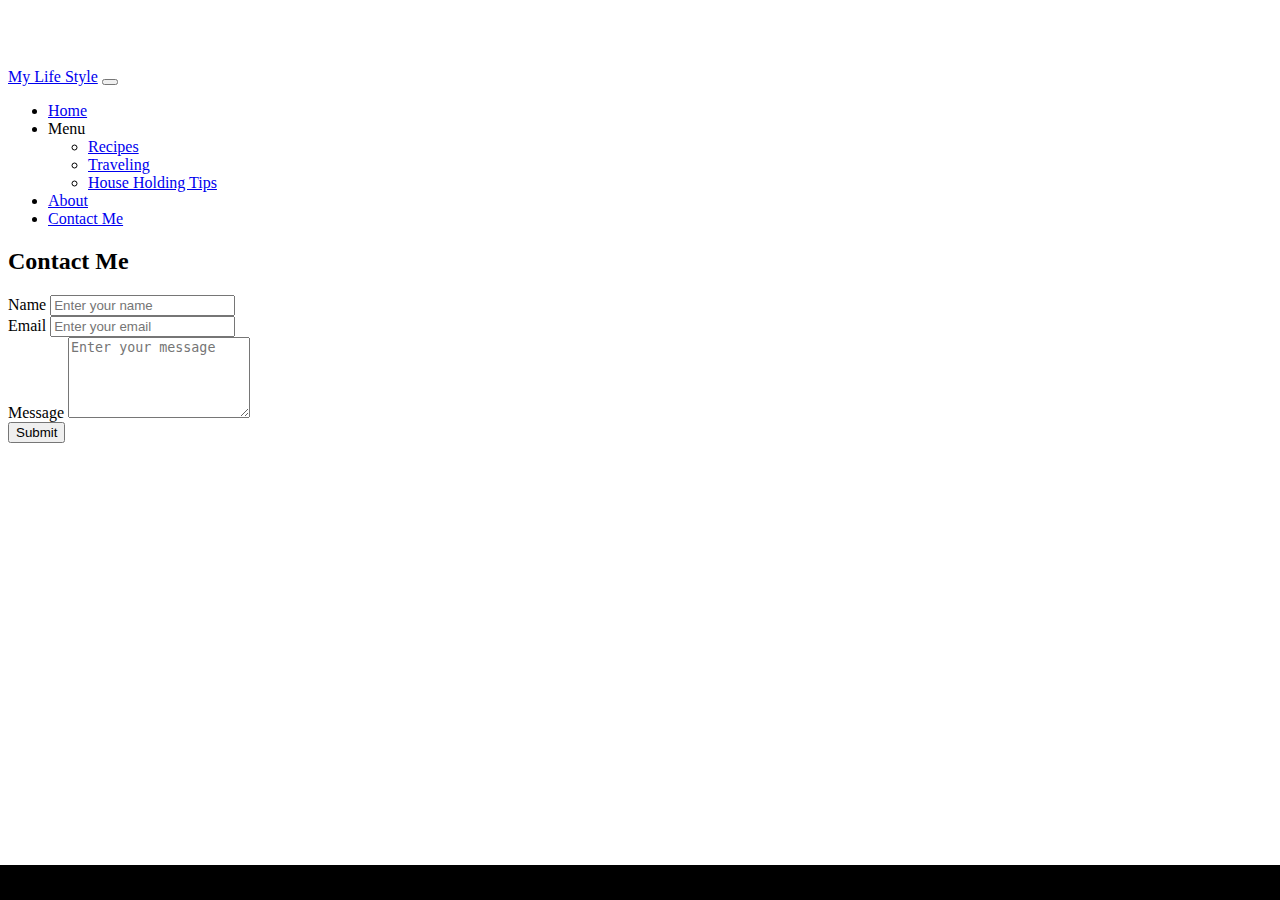
<file: contactme.html>
<!DOCTYPE html>
<html lang="en">
<head>
    <meta charset="UTF-8">
    <meta name="viewport" content="width=device-width, initial-scale=1.0">
    <meta http-equiv="X-UA-Compatible" content="ie=edge">
    <link href="https://cdn.jsdelivr.net/npm/bootstrap@5.3.0-alpha3/dist/css/bootstrap.min.css" rel="stylesheet" integrity="sha384-KK94CHFLLe+nY2dmCWGMq91rCGa5gtU4mk92HdvYe+M/SXH301p5ILy+dN9+nJOZ" 
    crossorigin="anonymous">
    <!-- Option 1: Include in HTML -->
<link rel="stylesheet" href="https://cdn.jsdelivr.net/npm/bootstrap-icons@1.3.0/font/bootstrap-icons.css">
    <link rel="stylesheet" href="css/1.css">

    <title>Document</title>
</head>
<body class="d-flex flex-column min-vh-100">
   <!-- Navigation -->
   <header>
   <nav class="navbar navbar-expand-lg navbar-light bg-light fixed-top">
    <div class="container">
      <a class="navbar-brand" href="index.html">My Life Style</a>
      <button class="navbar-toggler" type="button" data-bs-toggle="collapse" data-bs-target="#navbarResponsive" aria-controls="navbarResponsive" aria-expanded="false" aria-label="Toggle navigation">
        <span class="navbar-toggler-icon"></span>
      </button>
      <div class="collapse navbar-collapse" id="navbarResponsive">
        <ul class="navbar-nav ms-auto">
          <li class="nav-item active">
            <a class="nav-link" href="index.html">Home</a>
          </li>
          
          <li class="nav-item dropdown">
            <a class="nav-link dropdown-toggle" role="button" data-bs-toggle="dropdown" aria-expanded="false">Menu</a>
            <ul class="dropdown-menu">
              <li><a class="dropdown-item" href="recipes.html">Recipes</a></li>
              <li><a class="dropdown-item" href="traveling.html">Traveling</a></li>
              <li><a class="dropdown-item" href="#">House Holding Tips</a></li>
            </ul>
          </li>
          <li class="nav-item">
            <a class="nav-link" href="aboutme.html">About</a>
          </li>
          <li class="nav-item">
            <a class="nav-link" href="contactme.html">Contact Me</a>
          </li>
        </ul>
      </div>
    </div>
  </nav>
</header>


<div class="container">
    <div class="row">
      <div class="col-md-6 mx-auto mt-5">
        <h2 class="text-center mb-4">Contact Me</h2>
        <form id="contact-form">
          <div class="form-group mb-3">
            <label for="name">Name</label>
            <input type="text" class="form-control" id="name" placeholder="Enter your name">
          </div>
          <div class="form-group mb-3">
            <label for="email">Email</label>
            <input type="email" class="form-control" id="email" placeholder="Enter your email">
          </div>
          <div class="form-group mb-3">
            <label for="message">Message</label>
            <textarea class="form-control" id="message" rows="5" placeholder="Enter your message"></textarea>
          </div>
          <button type="submit" class="btn btn-primary">Submit</button>
        </form>
      </div>
    </div>
  </div>


  <footer class="bg-dark text-light  text-center p-2 position-relative mt-auto">
    <p class="lead">Copyright &copy; 2023 MyLifeStyle</p>
  </footer>
      
    <script src="https://cdn.jsdelivr.net/npm/bootstrap@5.3.0-alpha3/dist/js/bootstrap.bundle.min.js" integrity="sha384-ENjdO4Dr2bkBIFxQpeoTz1HIcje39Wm4jDKdf19U8gI4ddQ3GYNS7NTKfAdVQSZe" crossorigin="anonymous"></script>
        <script src="1.js"></script>

</body>
</html>
</file>
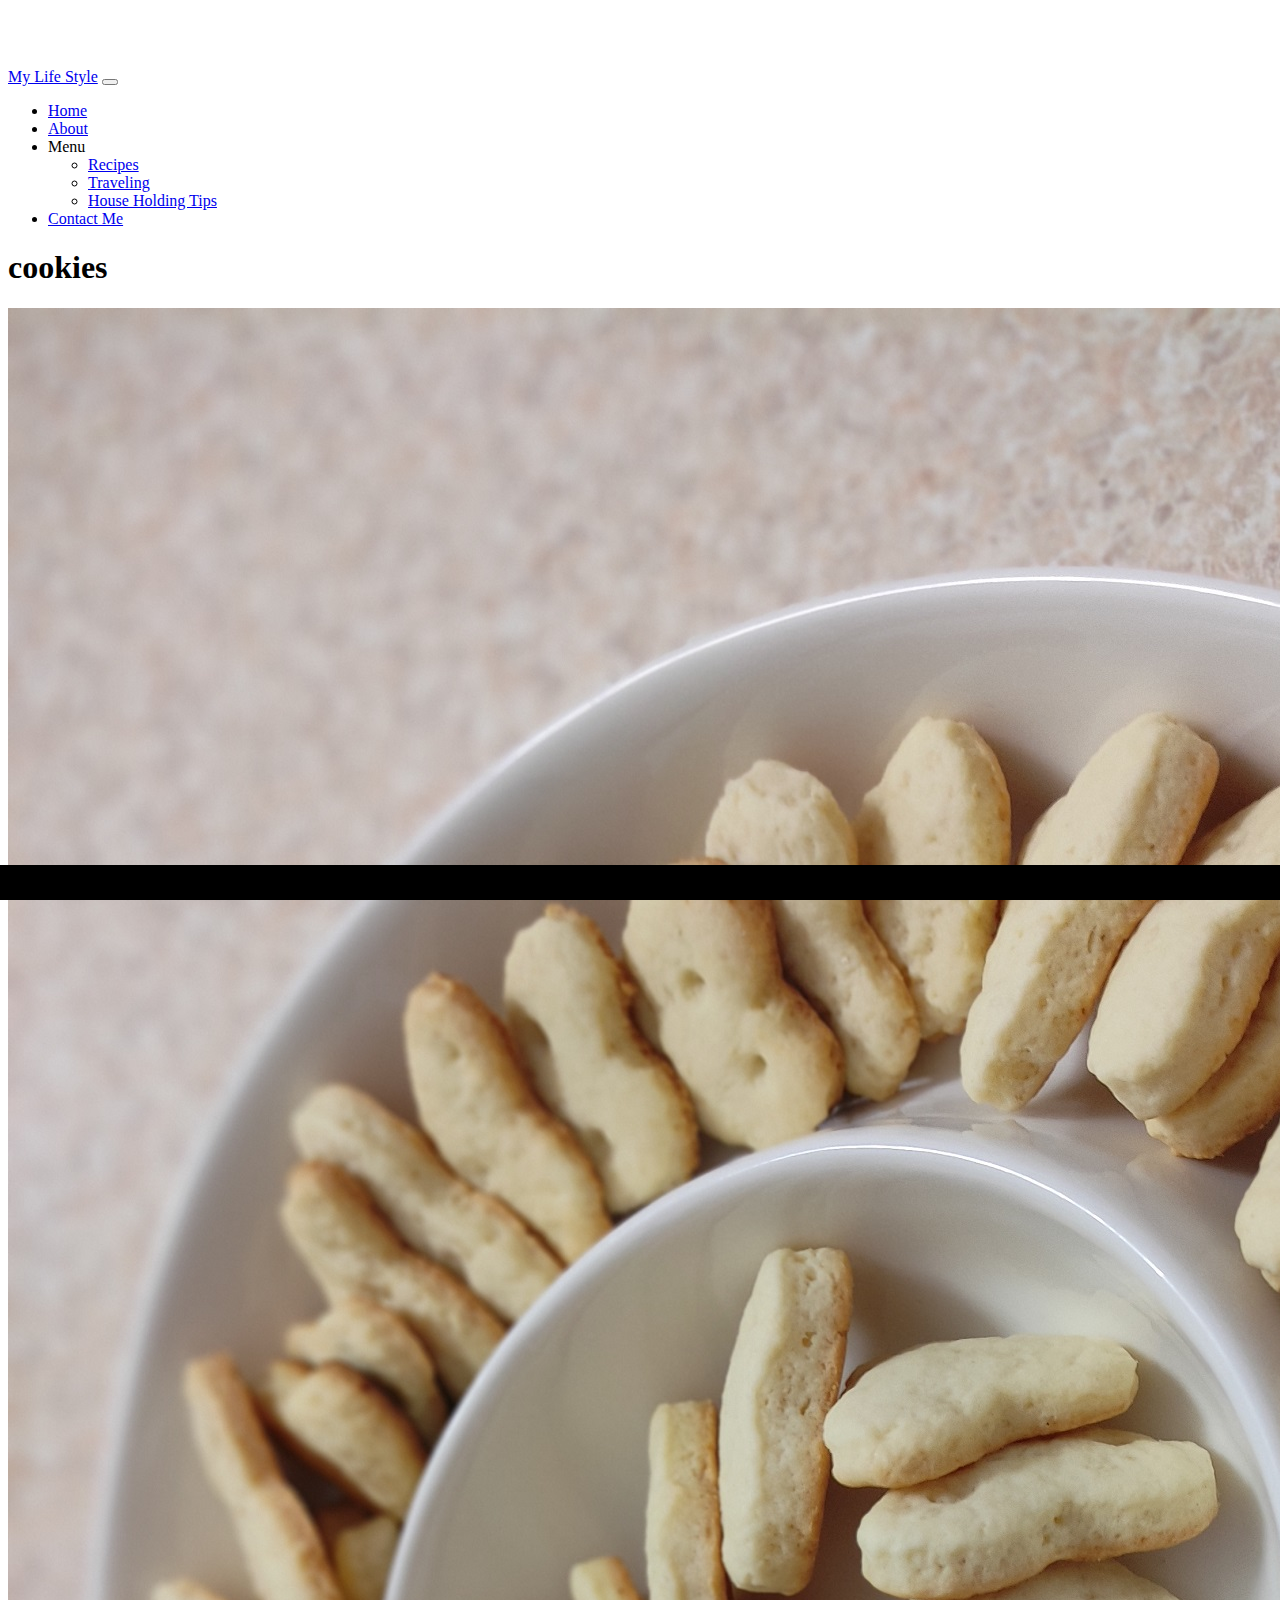
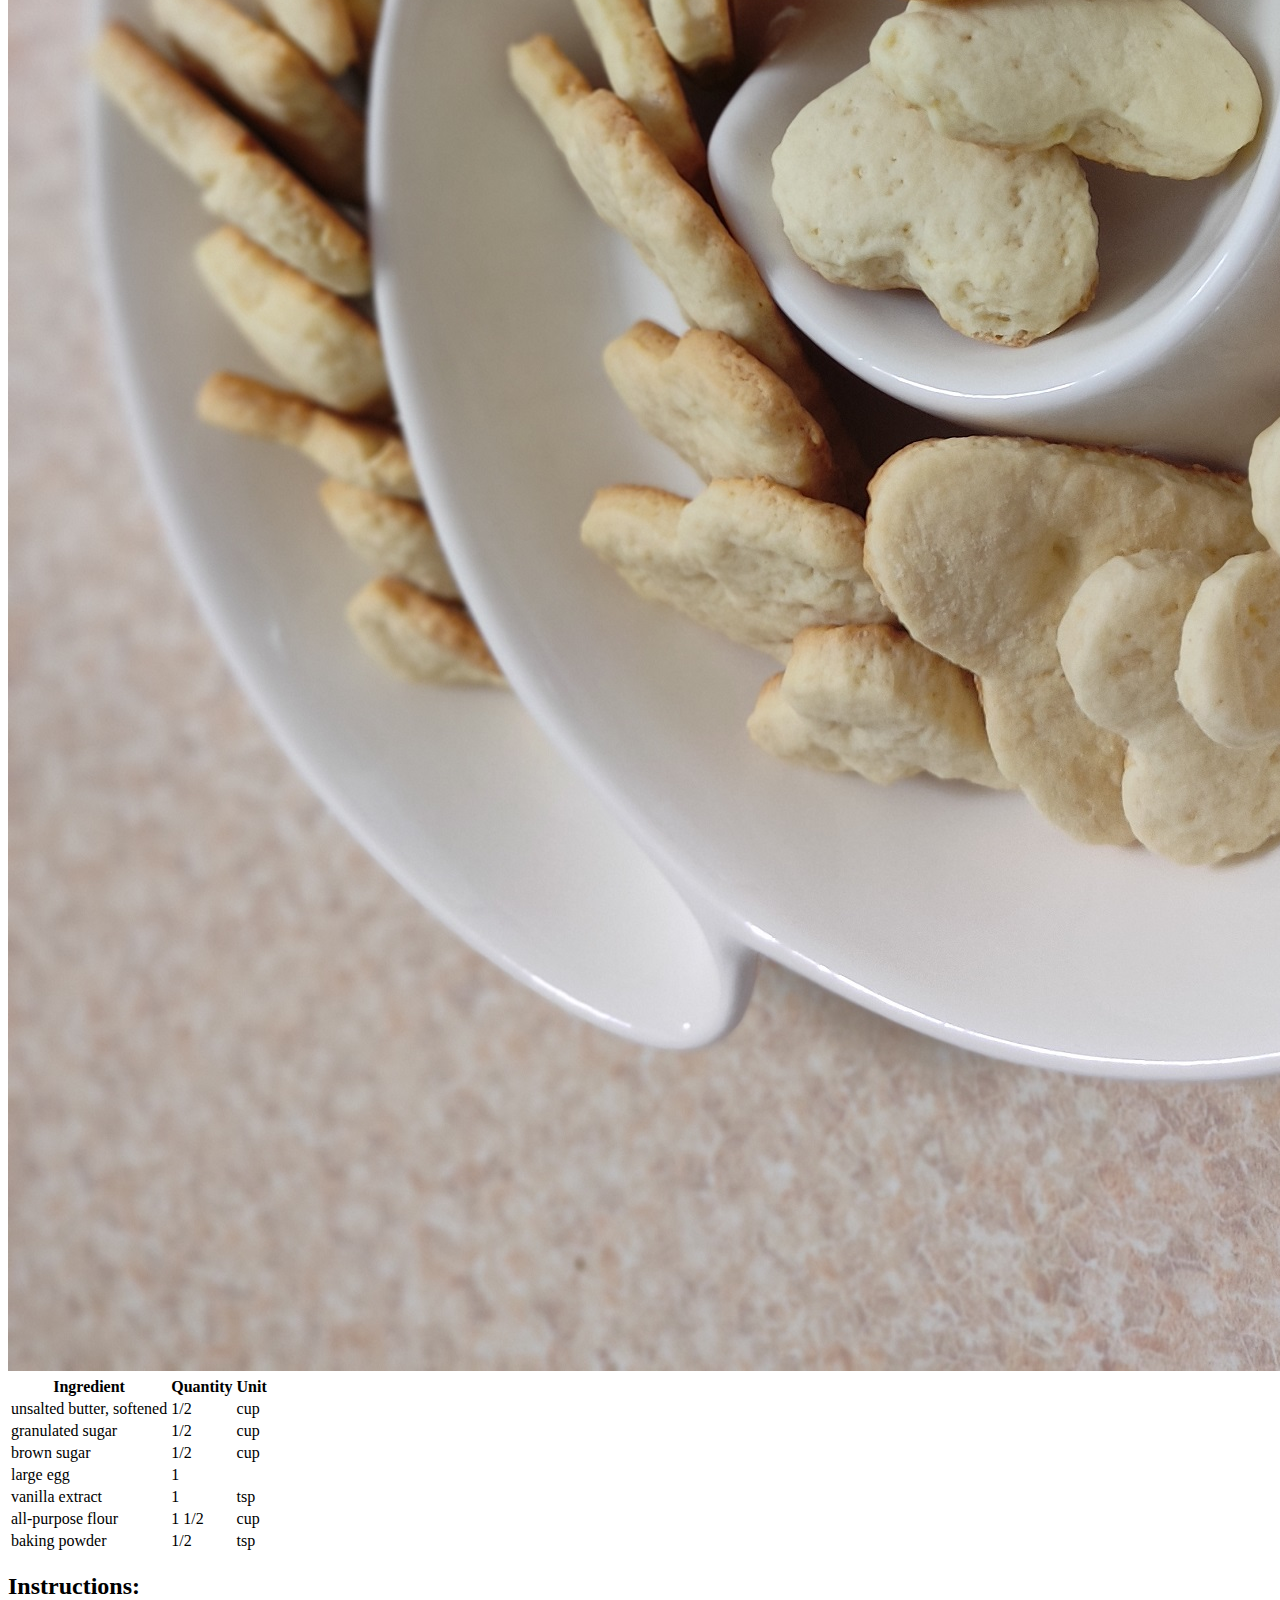
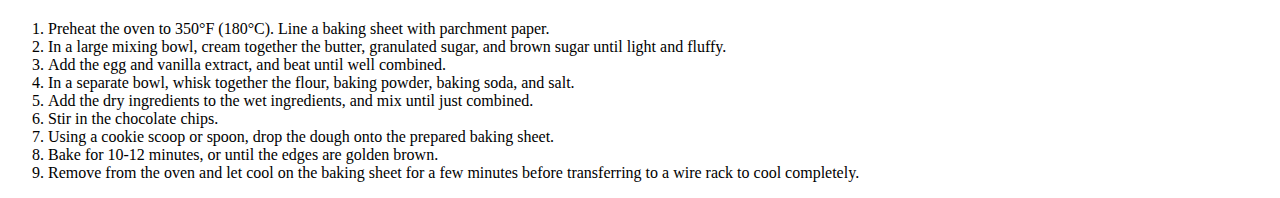
<file: cookies.html>
<!DOCTYPE html>
<html lang="en">
<head>
    <meta charset="UTF-8">
    <meta name="viewport" content="width=device-width, initial-scale=1.0">
    <meta http-equiv="X-UA-Compatible" content="ie=edge">
    <link href="https://cdn.jsdelivr.net/npm/bootstrap@5.3.0-alpha3/dist/css/bootstrap.min.css" rel="stylesheet" integrity="sha384-KK94CHFLLe+nY2dmCWGMq91rCGa5gtU4mk92HdvYe+M/SXH301p5ILy+dN9+nJOZ" 
    crossorigin="anonymous">
    <!-- Option 1: Include in HTML -->
<link rel="stylesheet" href="https://cdn.jsdelivr.net/npm/bootstrap-icons@1.3.0/font/bootstrap-icons.css">
    <link rel="stylesheet" href="css/1.css">

    <title>Document</title>
</head>
<body class="d-flex flex-column min-vh-100">
   <!-- Navigation -->
   <header>
   <nav class="navbar navbar-expand-lg navbar-light bg-light fixed-top">
    <div class="container">
      <a class="navbar-brand" href="index.html">My Life Style</a>
      <button class="navbar-toggler" type="button" data-bs-toggle="collapse" data-bs-target="#navbarResponsive" aria-controls="navbarResponsive" aria-expanded="false" aria-label="Toggle navigation">
        <span class="navbar-toggler-icon"></span>
      </button>
      <div class="collapse navbar-collapse" id="navbarResponsive">
        <ul class="navbar-nav ms-auto">
          <li class="nav-item active">
            <a class="nav-link" href="index.html">Home</a>
          </li>
          <li class="nav-item">
            <a class="nav-link" href="aboutme.html">About</a>
          </li>
          <li class="nav-item dropdown">
            <a class="nav-link dropdown-toggle"  role="button" data-bs-toggle="dropdown" aria-expanded="false">Menu</a>
            <ul class="dropdown-menu">
              <li><a class="dropdown-item" href="recipes.html">Recipes</a></li>
              <li><a class="dropdown-item" href="traveling.html">Traveling</a></li>
              <li><a class="dropdown-item" href="#">House Holding Tips</a></li>
            </ul>
          </li>
          <li class="nav-item">
            <a class="nav-link" href="contactme.html">Contact Me</a>
          </li>
        </ul>
      </div>
    </div>
  </nav>
</header>
  
	<div class="container">
        <h1>cookies</h1>
   <img src="./images/cookies.jpg" alt="Recipe Image" class="img-fluid" >
   <table class="table mt-4">
    <thead class="h5">
      <tr>
        <th>Ingredient</th>
        <th>Quantity</th>
        <th>Unit</th>
      </tr>
    </thead>
    <tbody>
      <tr>
        <td>unsalted butter, softened</td>
        <td>1/2</td>
        <td>cup</td>
      </tr>
      <tr>
        <td>granulated sugar</td>
        <td>1/2</td>
        <td>cup</td>
      </tr>
      <tr>
        <td>brown sugar</td>
        <td>1/2</td>
        <td>cup</td>
      </tr>
      <tr>
        <td>large egg</td>
        <td>1</td>
        <td></td>
      </tr>
      <tr>
        <td>vanilla extract</td>
        <td>1</td>
        <td>tsp</td>
      </tr>
      <tr>
        <td>all-purpose flour</td>
        <td>1 1/2</td>
        <td>cup</td>
      </tr>
      <tr>
          <td>baking powder</td>
          <td>1/2</td>
          <td>tsp</td>
      </tr>
    </tbody>
  </table>
	<h2>Instructions:</h2>
  <ol>
		<li>Preheat the oven to 350°F (180°C). Line a baking sheet with parchment paper.</li>
		<li>In a large mixing bowl, cream together the butter, granulated sugar, and brown sugar until light and fluffy.</li>
		<li>Add the egg and vanilla extract, and beat until well combined.</li>
		<li>In a separate bowl, whisk together the flour, baking powder, baking soda, and salt.</li>
		<li>Add the dry ingredients to the wet ingredients, and mix until just combined.</li>
		<li>Stir in the chocolate chips.</li>
		<li>Using a cookie scoop or spoon, drop the dough onto the prepared baking sheet.</li>
		<li>Bake for 10-12 minutes, or until the edges are golden brown.</li>
		<li>Remove from the oven and let cool on the baking sheet for a few minutes before transferring to a wire rack to cool completely.</li>
	</ol>
	</div>







  <footer class="bg-dark text-light text-center p-2 position-relative mt-auto">
    <p class="lead">Copyright &copy; 2023 MyLifeStyle</p>
  </footer>
      
    <script src="https://cdn.jsdelivr.net/npm/bootstrap@5.3.0-alpha3/dist/js/bootstrap.bundle.min.js" integrity="sha384-ENjdO4Dr2bkBIFxQpeoTz1HIcje39Wm4jDKdf19U8gI4ddQ3GYNS7NTKfAdVQSZe" crossorigin="anonymous"></script>
</body>
</html>
</file>
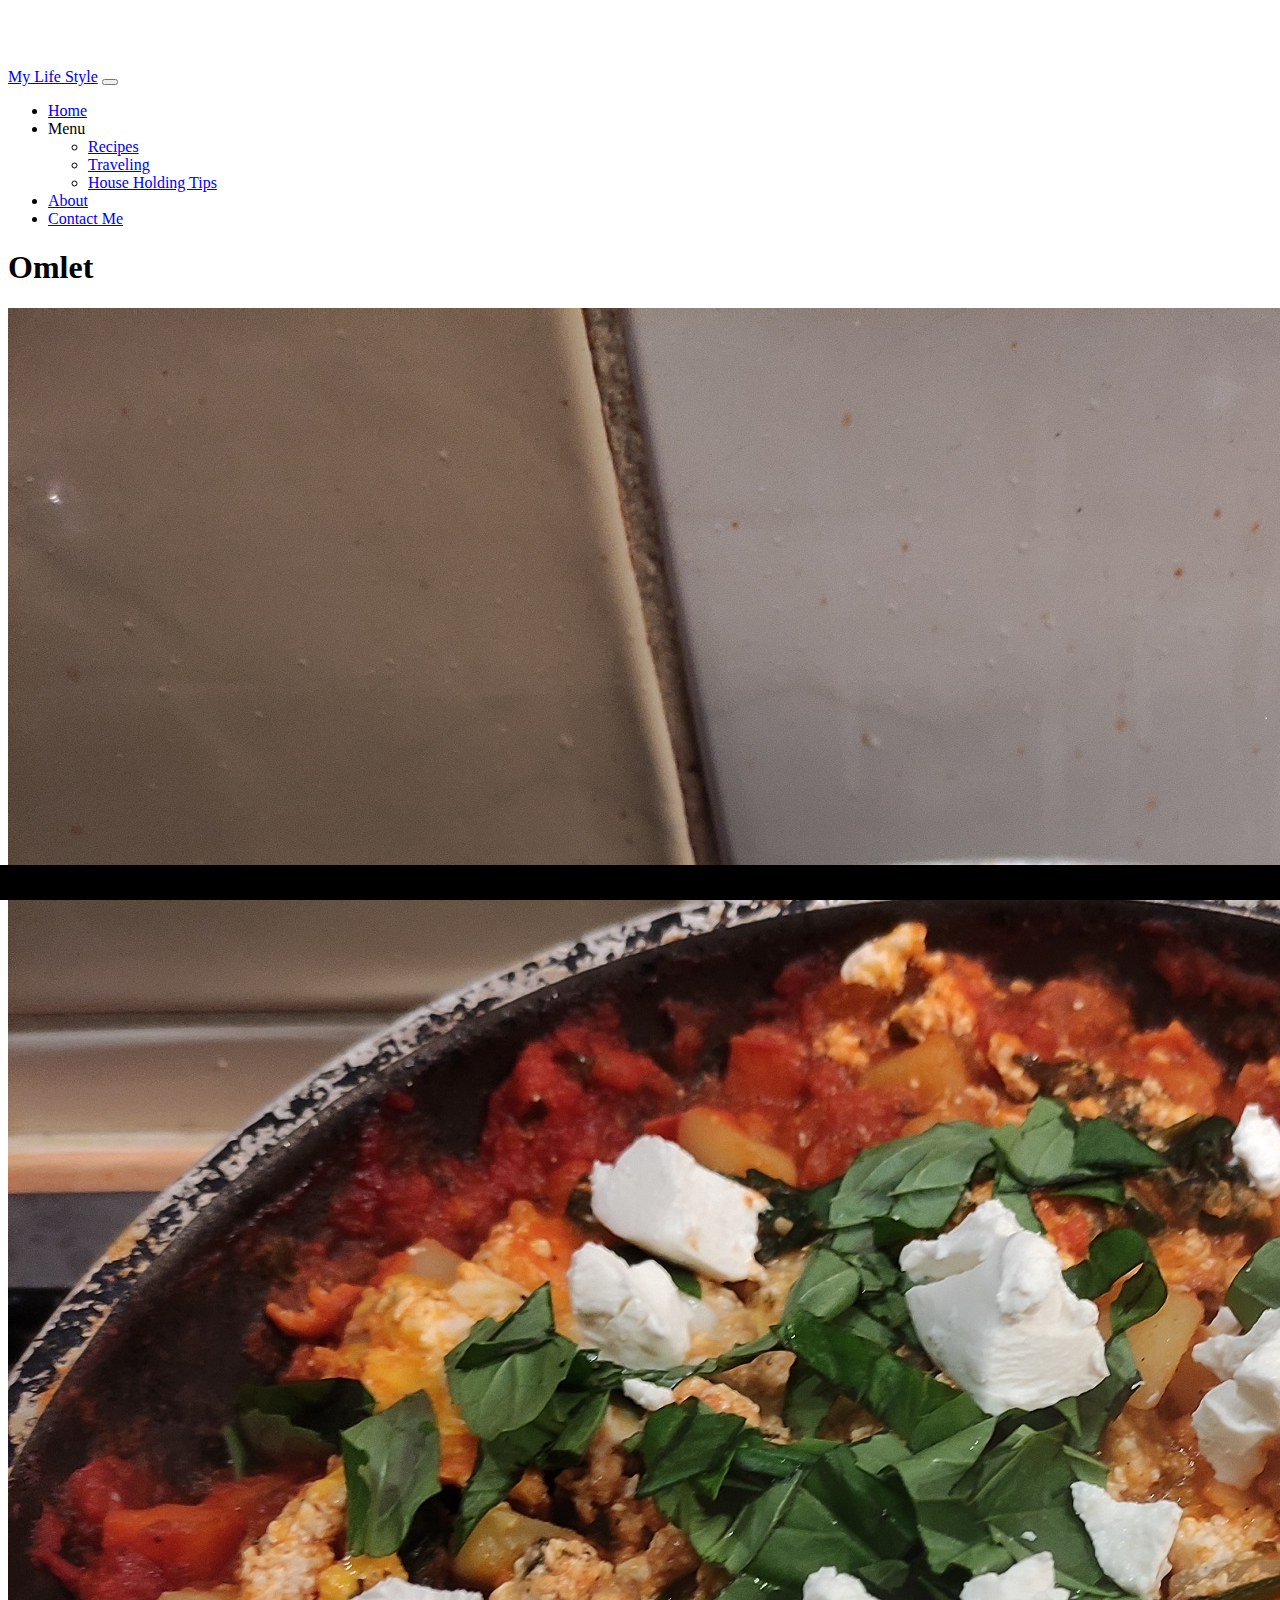
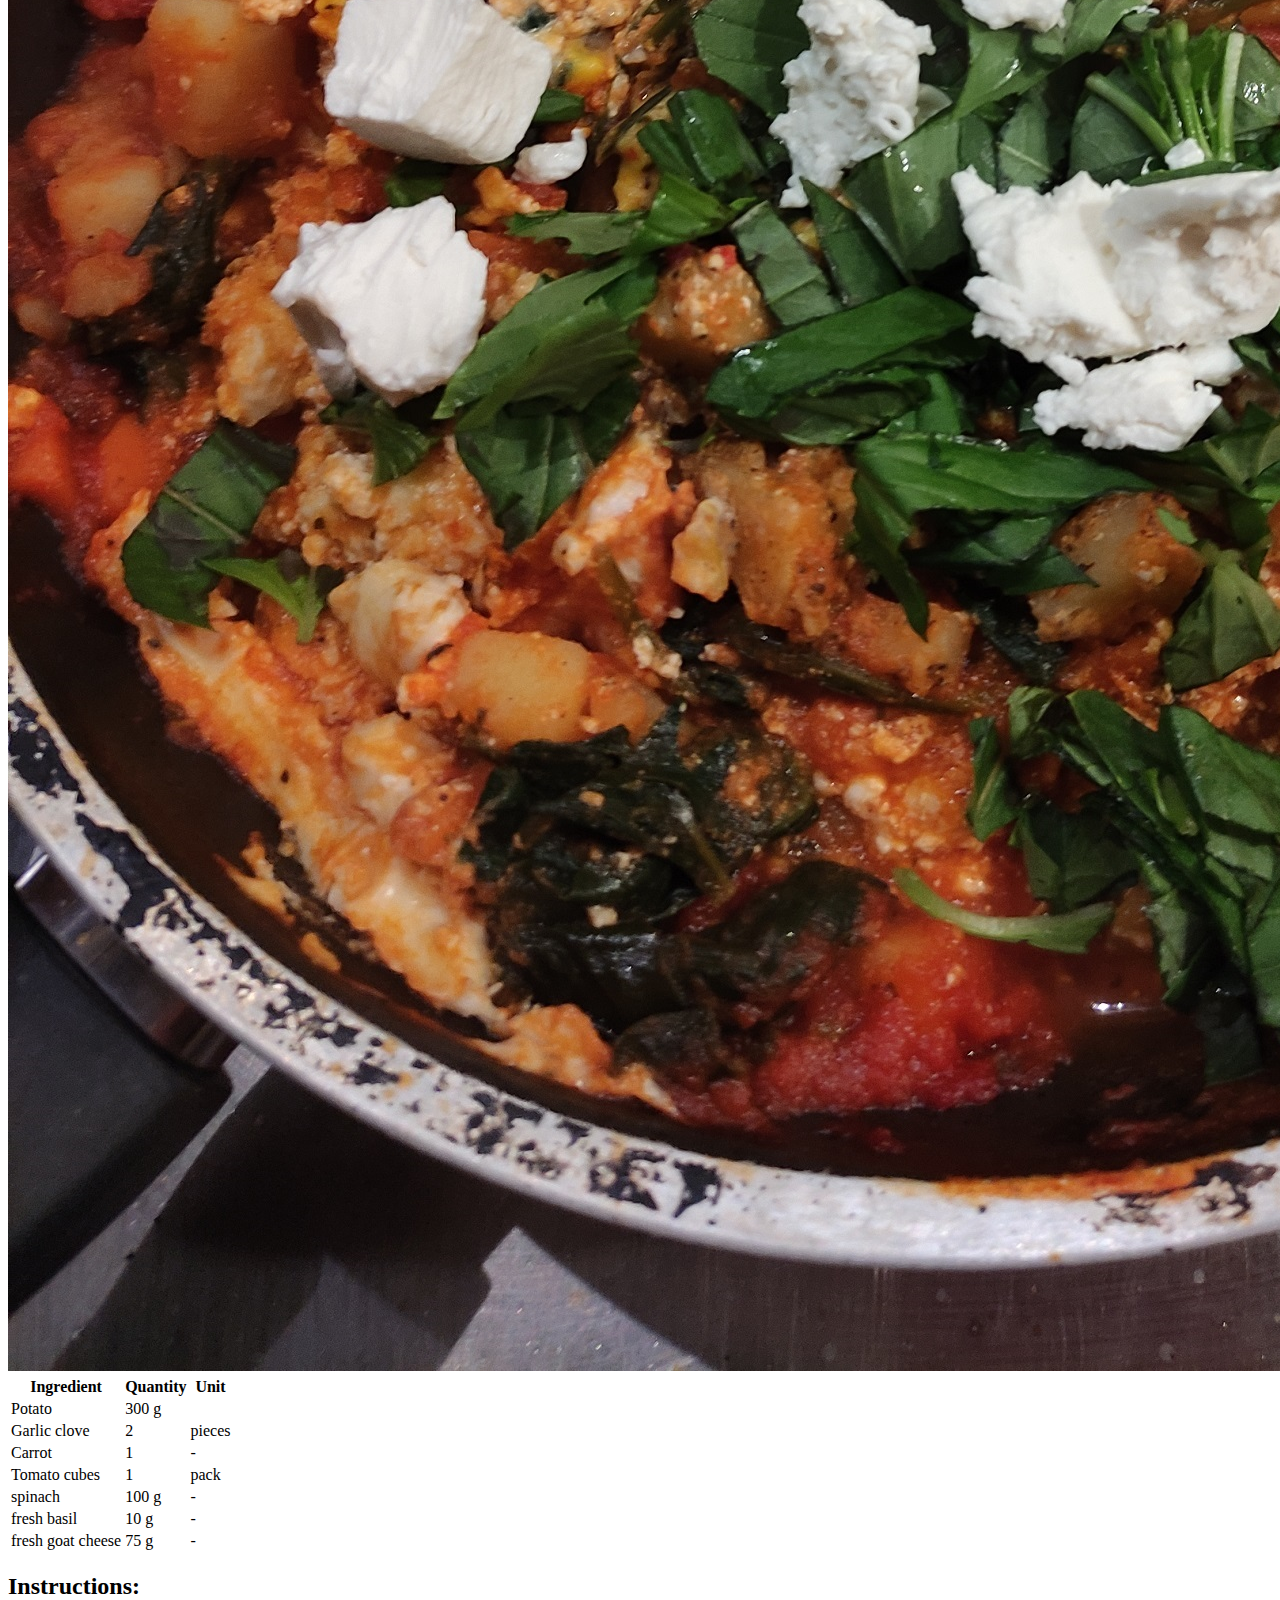
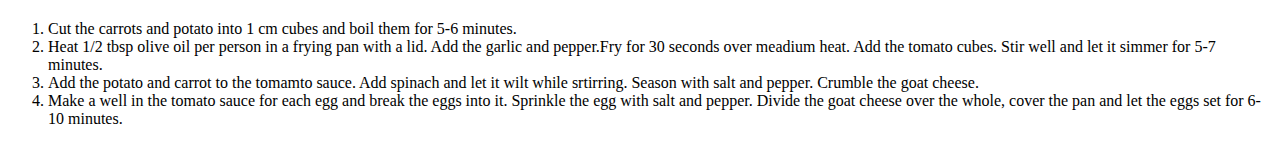
<file: Omlet.html>
<!DOCTYPE html>
<html lang="en">
<head>
    <meta charset="UTF-8">
    <meta name="viewport" content="width=device-width, initial-scale=1.0">
    <meta http-equiv="X-UA-Compatible" content="ie=edge">
    <link href="https://cdn.jsdelivr.net/npm/bootstrap@5.3.0-alpha3/dist/css/bootstrap.min.css" rel="stylesheet" integrity="sha384-KK94CHFLLe+nY2dmCWGMq91rCGa5gtU4mk92HdvYe+M/SXH301p5ILy+dN9+nJOZ" 
    crossorigin="anonymous">
    <!-- Option 1: Include in HTML -->
<link rel="stylesheet" href="https://cdn.jsdelivr.net/npm/bootstrap-icons@1.3.0/font/bootstrap-icons.css">
    <link rel="stylesheet" href="css/1.css">

    <title>Document</title>
</head>
<body class="d-flex flex-column min-vh-100">
   <!-- Navigation -->
   <header>
   <nav class="navbar navbar-expand-lg navbar-light bg-light fixed-top">
    <div class="container">
      <a class="navbar-brand" href="index.html">My Life Style</a>
      <button class="navbar-toggler" type="button" data-bs-toggle="collapse" data-bs-target="#navbarResponsive" aria-controls="navbarResponsive" aria-expanded="false" aria-label="Toggle navigation">
        <span class="navbar-toggler-icon"></span>
      </button>
      <div class="collapse navbar-collapse" id="navbarResponsive">
        <ul class="navbar-nav ms-auto">
          <li class="nav-item active">
            <a class="nav-link" href="index.html">Home</a>
          </li>
          
          <li class="nav-item dropdown">
            <a class="nav-link dropdown-toggle"  role="button" data-bs-toggle="dropdown" aria-expanded="false">Menu</a>
            <ul class="dropdown-menu">
              <li><a class="dropdown-item" href="recipes.html">Recipes</a></li>
              <li><a class="dropdown-item" href="traveling.html">Traveling</a></li>
              <li><a class="dropdown-item" href="#">House Holding Tips</a></li>
            </ul>
          </li>
          <li class="nav-item">
            <a class="nav-link" href="aboutme.html">About</a>
          </li>
          <li class="nav-item">
            <a class="nav-link" href="contactme.html">Contact Me</a>
          </li>
        </ul>
      </div>
    </div>
  </nav>
</header>
  
	<div class="container">
        <h1>Omlet</h1>
   <img src="./images/omlet.jpg" alt="Recipe Image" class=" img-fluid">
   <table class="table mt-4">
    <thead class="h5">
      <tr>
        <th>Ingredient</th>
        <th>Quantity</th>
        <th>Unit</th>
      </tr>
    </thead>
    <tbody>
      <tr>
        <td>Potato</td>
        <td>300 g</td>
        <td></td>
      </tr>
      <tr>
        <td>Garlic  clove</td>
        <td>2</td>
        <td>pieces</td>
      </tr>
      <tr>
        <td>Carrot</td>
        <td>1</td>
        <td>-</td>
      </tr>
      <tr>
        <td>Tomato cubes</td>
        <td>1</td>
        <td>pack</td>
      </tr>
      <tr>
        <td>spinach</td>
        <td>100 g</td>
        <td>-</td>
      </tr>
      <tr>
        <td>fresh basil</td>
        <td>10 g</td>
        <td>-</td>
      </tr>
      <tr>
          <td>fresh goat cheese</td>
          <td>75 g</td>
	      <td>-</td>
      </tr>
    </tbody>
  </table>
  <h2>Instructions:</h2>
		<ol>
			<li>Cut the carrots and potato into 1 cm cubes and boil them for 5-6 minutes.</li>
			<li>Heat 1/2 tbsp olive oil per person in a frying pan with a lid. Add the garlic and pepper.Fry for 30 seconds over meadium heat. Add the tomato cubes. Stir well and let it simmer for 5-7 minutes.</li>
			<li>Add the potato and carrot to the tomamto sauce. Add spinach and let it wilt while srtirring. Season with salt and pepper. Crumble the goat cheese.</li>
			<li>Make a well in the tomato sauce for each egg and break the eggs into it. Sprinkle the egg with salt and pepper. Divide the goat cheese over the whole, cover the pan and let the eggs set for 6-10 minutes.</li>
		</ol>
	</div>







  <footer class="bg-dark text-light text-center p-2 position-relative mt-auto">
    <p class="lead">Copyright &copy; 2023 MyLifeStyle</p>
  </footer>
      
    <script src="https://cdn.jsdelivr.net/npm/bootstrap@5.3.0-alpha3/dist/js/bootstrap.bundle.min.js" integrity="sha384-ENjdO4Dr2bkBIFxQpeoTz1HIcje39Wm4jDKdf19U8gI4ddQ3GYNS7NTKfAdVQSZe" crossorigin="anonymous"></script>
</body>
</html>
</file>
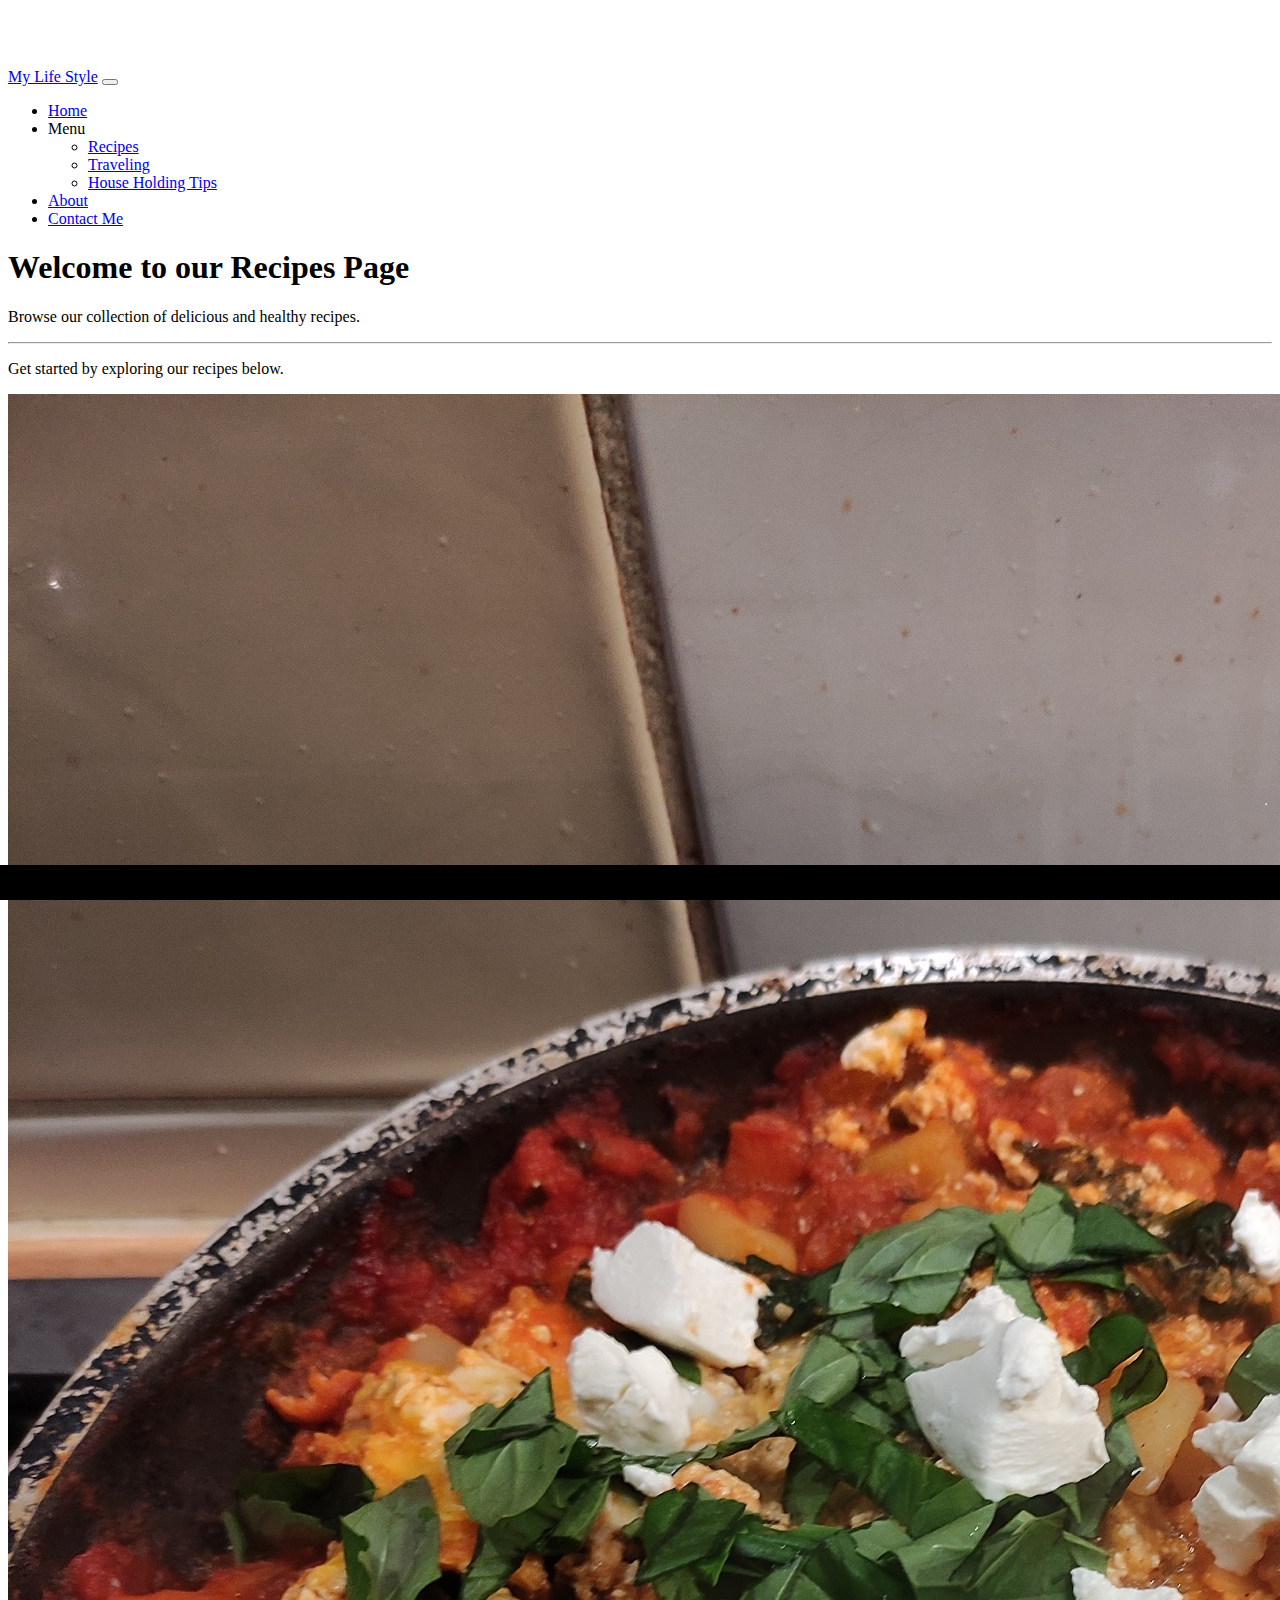
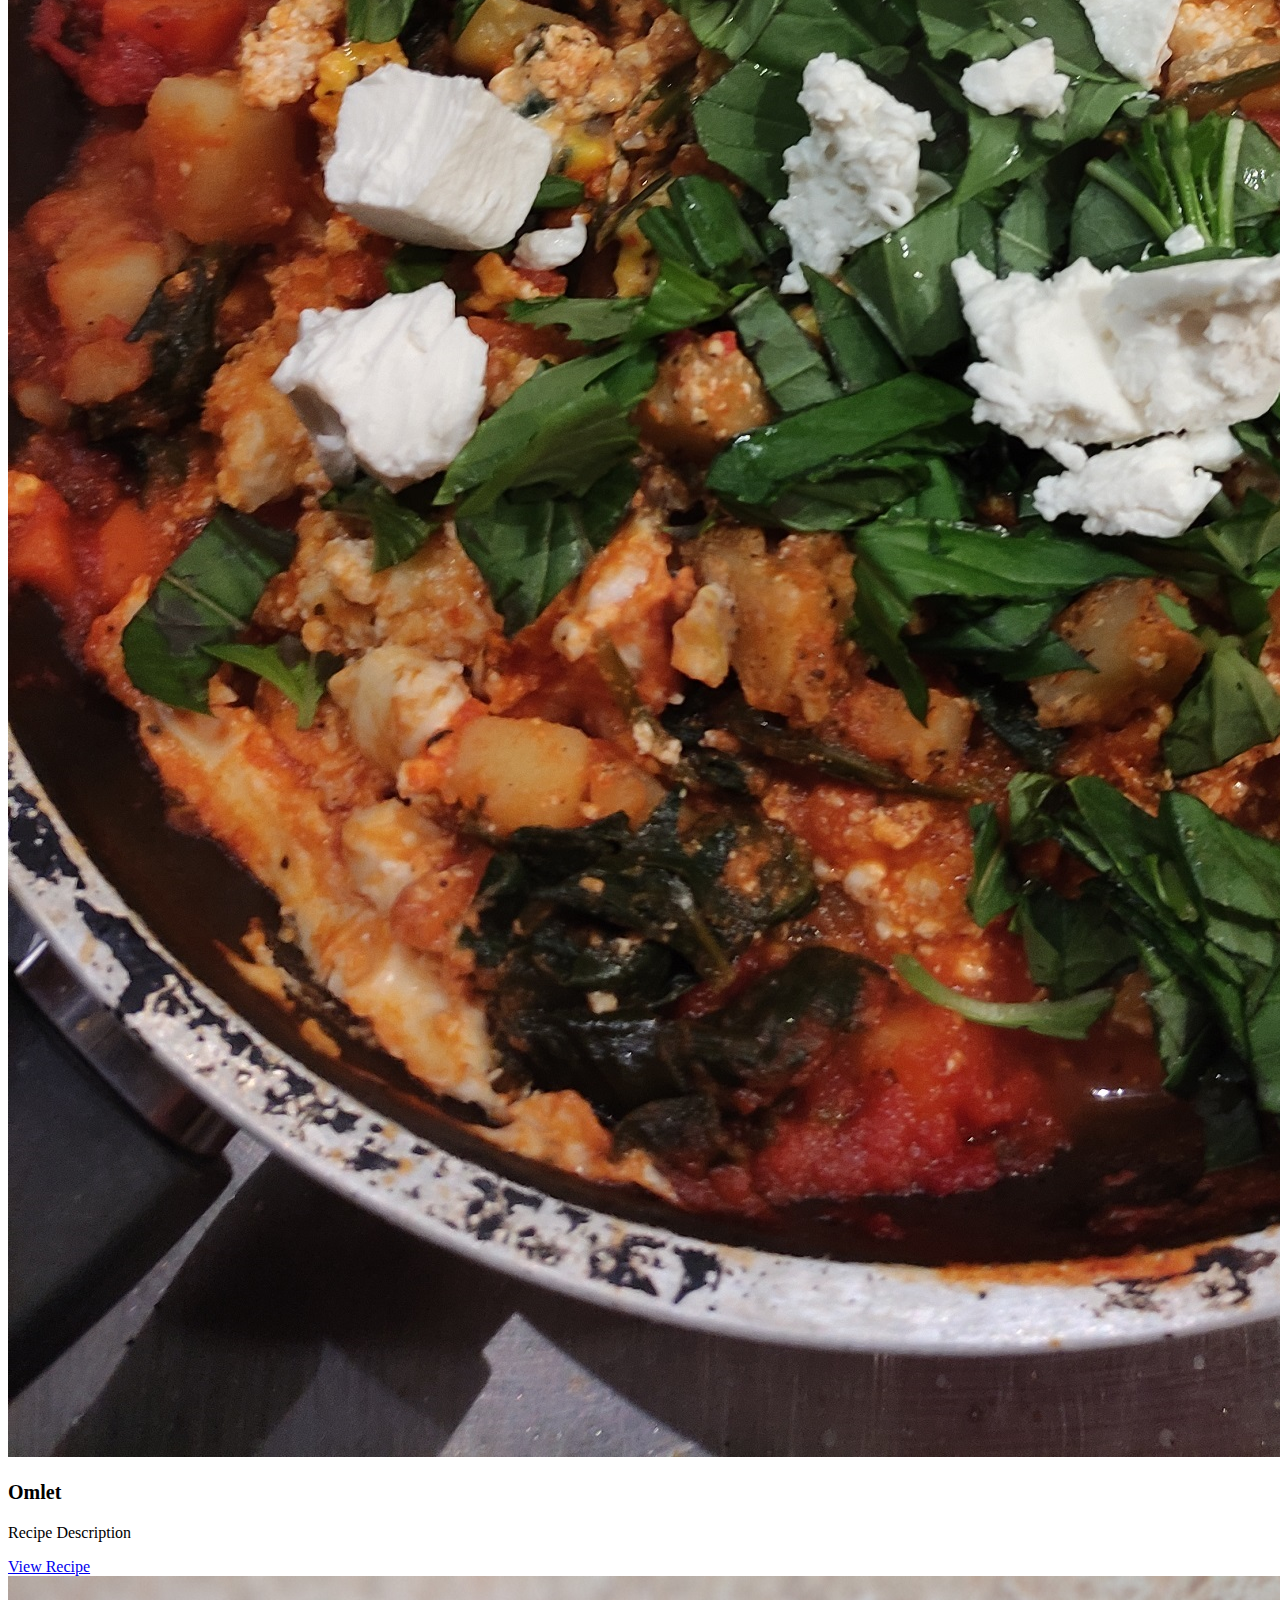
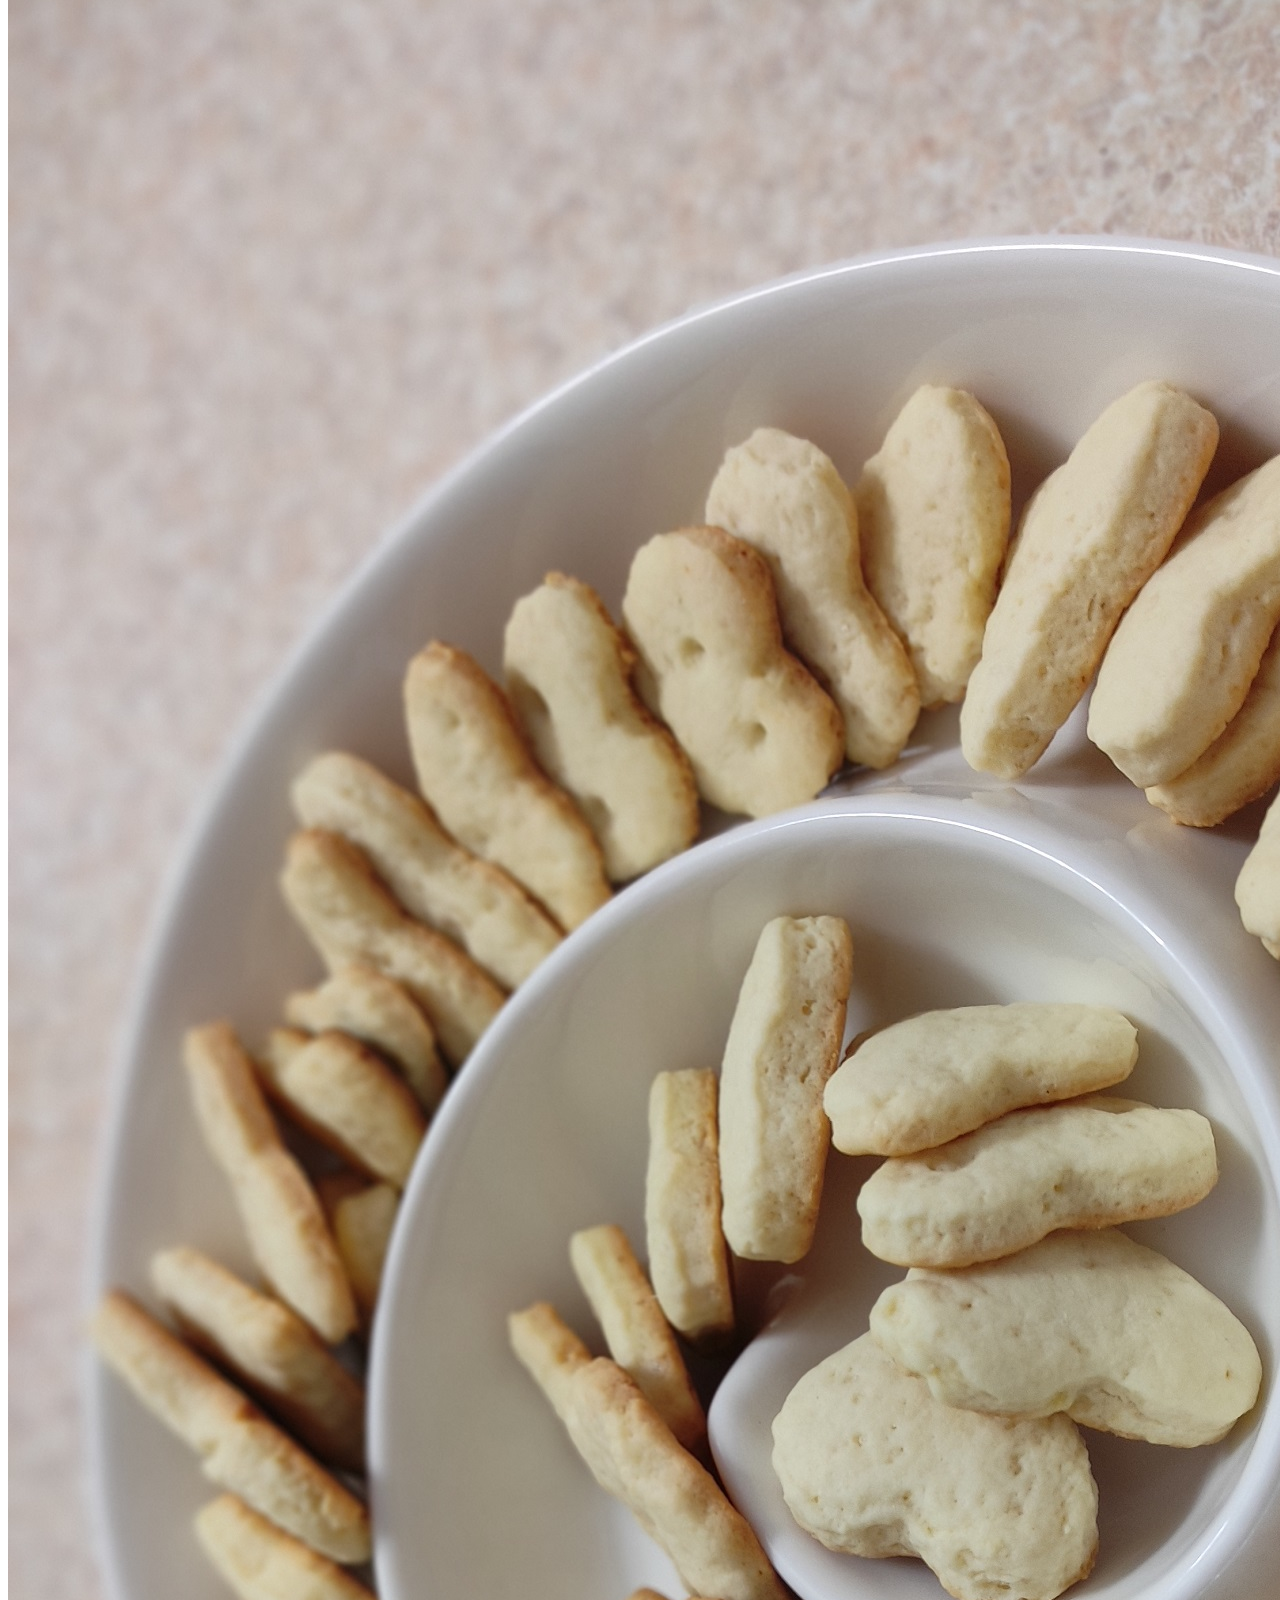
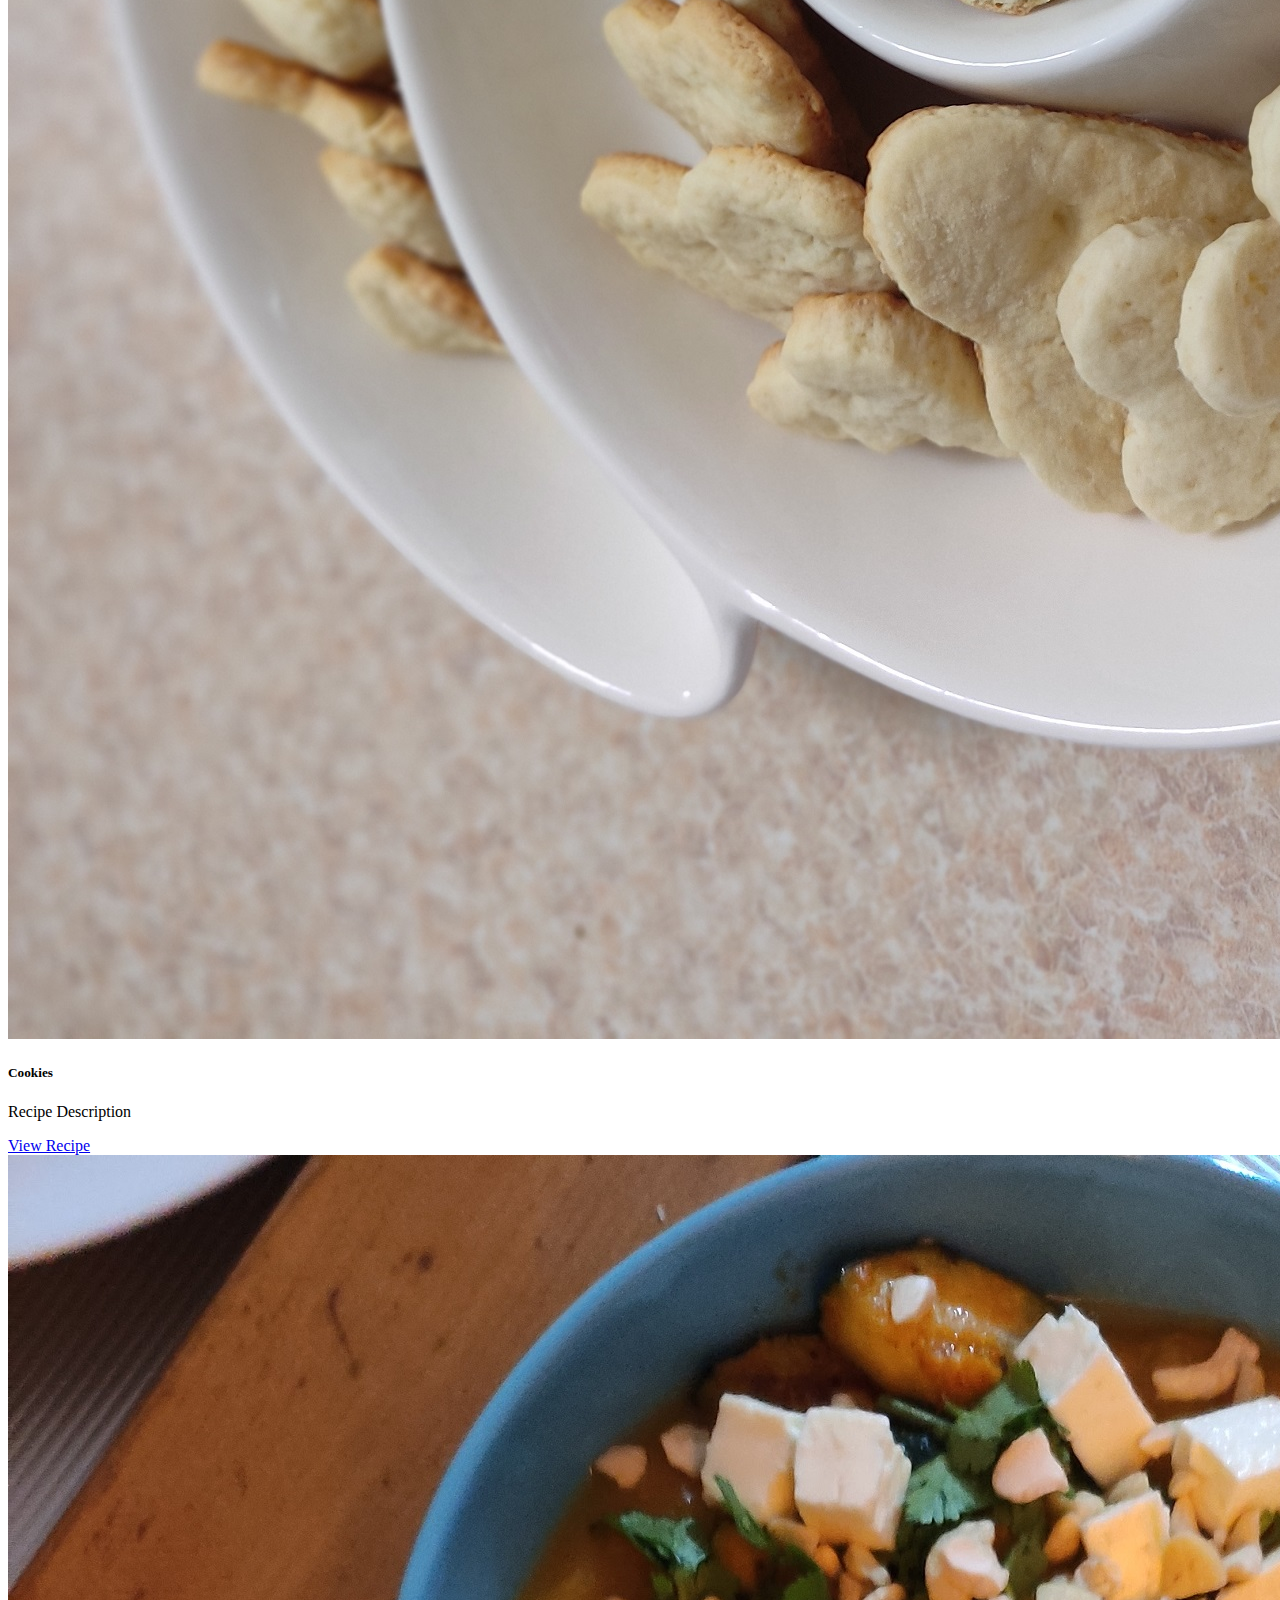
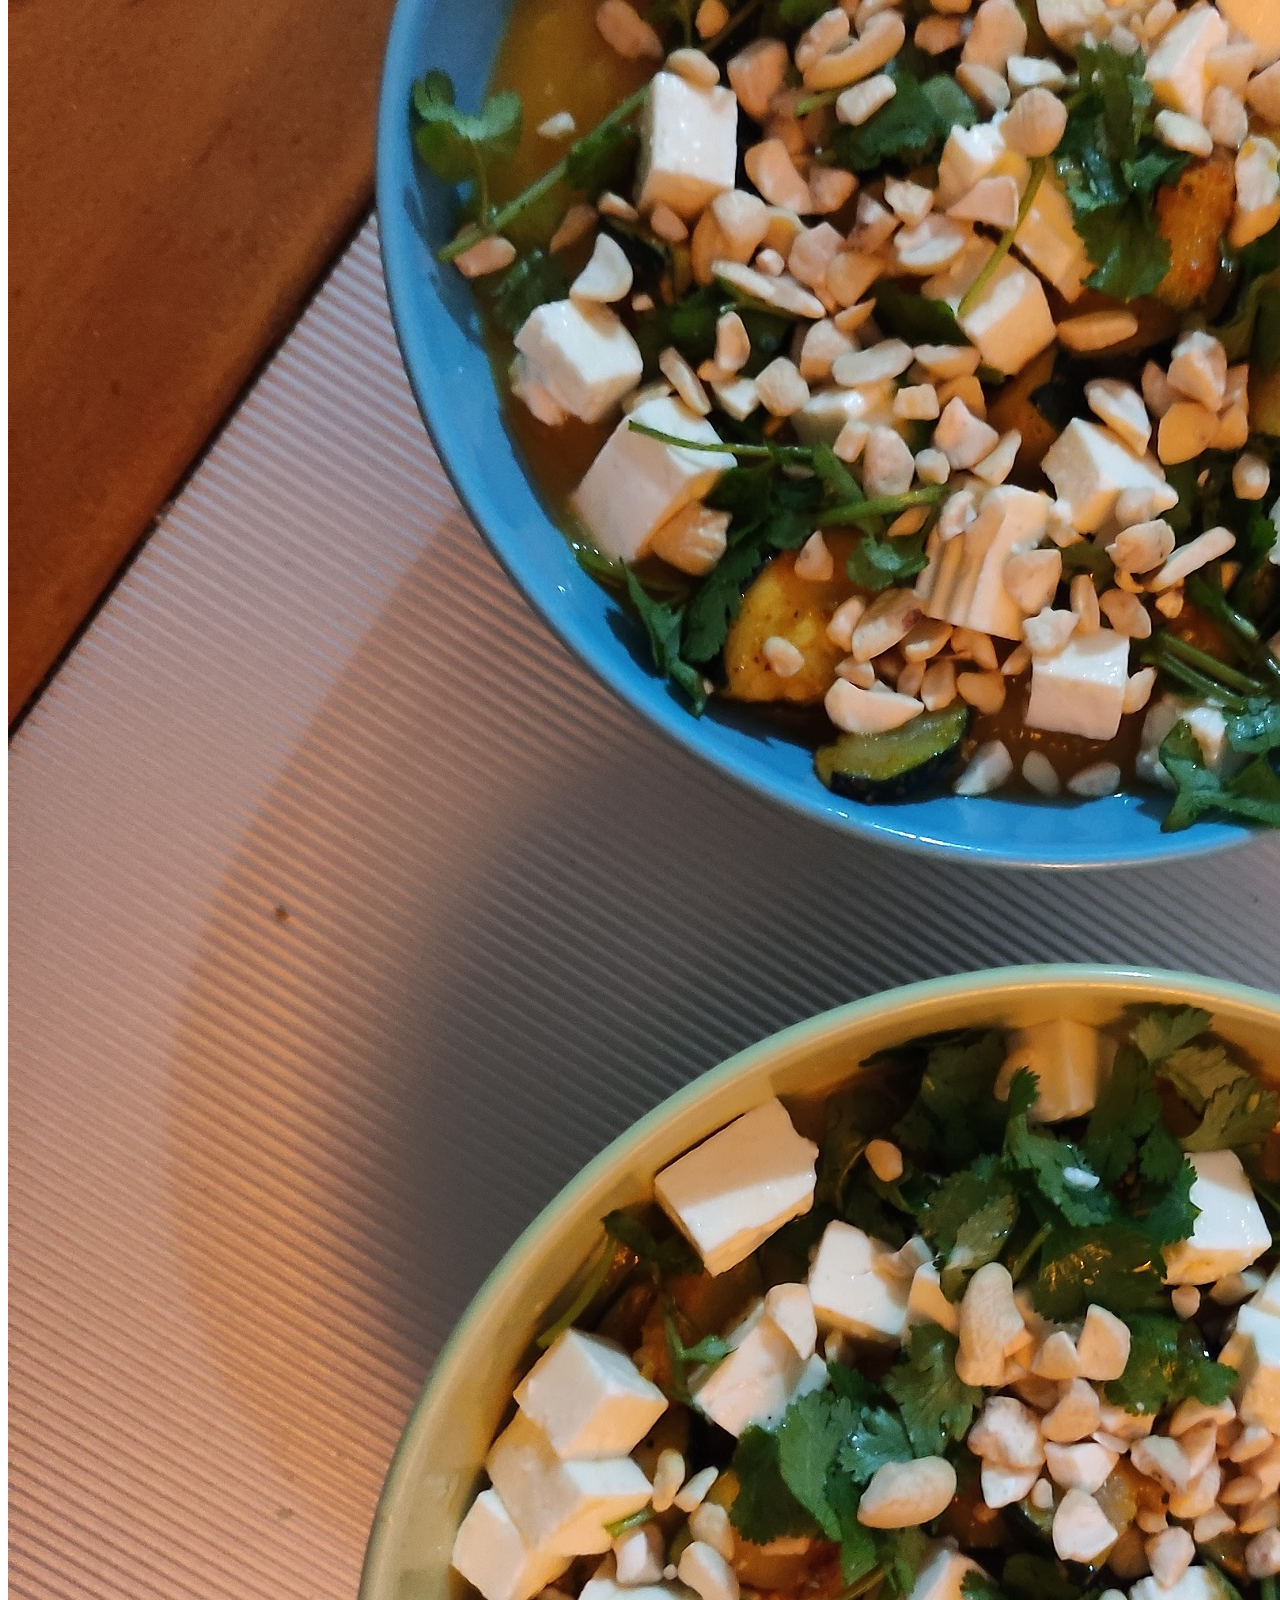
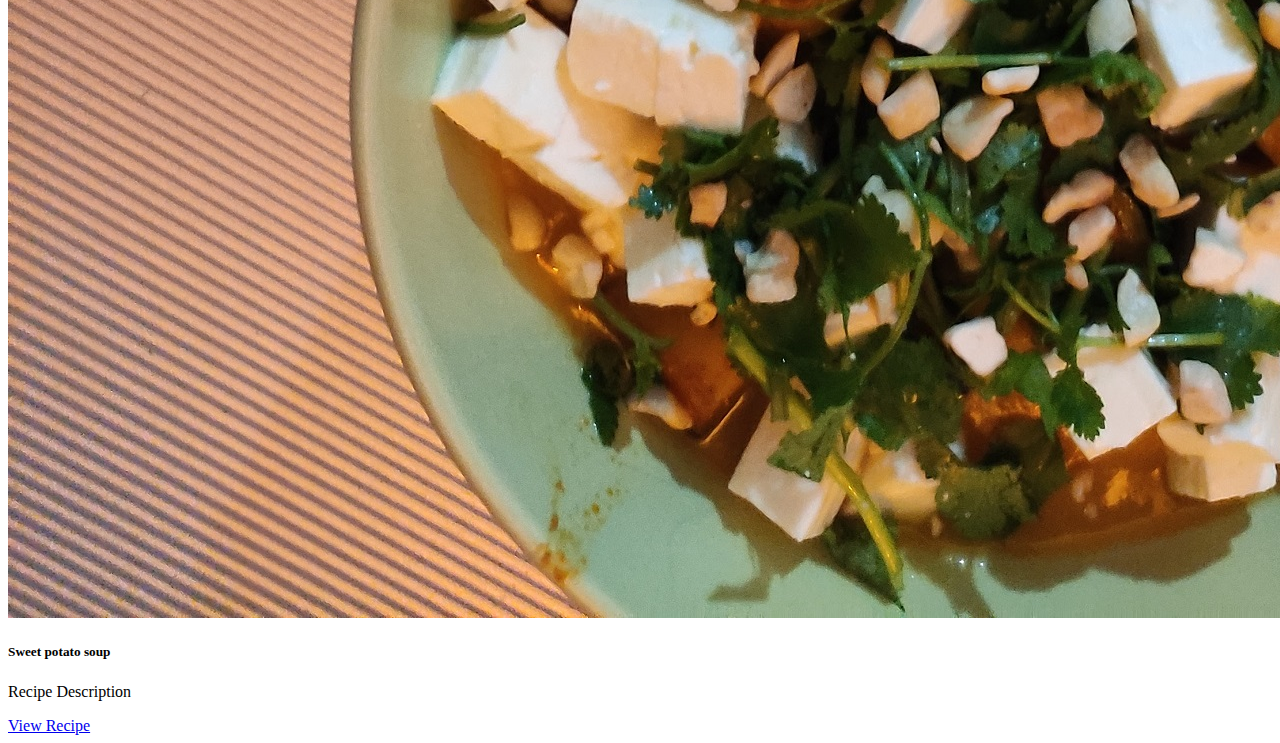
<file: recipes.html>
<!DOCTYPE html>
<html lang="en">
<head>
    <meta charset="UTF-8">
    <meta name="viewport" content="width=device-width, initial-scale=1.0">
    <meta http-equiv="X-UA-Compatible" content="ie=edge">
    <link href="https://cdn.jsdelivr.net/npm/bootstrap@5.3.0-alpha3/dist/css/bootstrap.min.css" rel="stylesheet" integrity="sha384-KK94CHFLLe+nY2dmCWGMq91rCGa5gtU4mk92HdvYe+M/SXH301p5ILy+dN9+nJOZ" 
    crossorigin="anonymous">
    <!-- Option 1: Include in HTML -->
<link rel="stylesheet" href="https://cdn.jsdelivr.net/npm/bootstrap-icons@1.3.0/font/bootstrap-icons.css">
    <link rel="stylesheet" href="css/1.css">

    <title>Document</title>
</head>
<body class="d-flex flex-column min-vh-100">
   <!-- Navigation -->
   <header>
   <nav class="navbar navbar-expand-lg navbar-light bg-light fixed-top">
    <div class="container">
      <a class="navbar-brand" href="index.html">My Life Style</a>
      <button class="navbar-toggler" type="button" data-bs-toggle="collapse" data-bs-target="#navbarResponsive" aria-controls="navbarResponsive" aria-expanded="false" aria-label="Toggle navigation">
        <span class="navbar-toggler-icon"></span>
      </button>
      <div class="collapse navbar-collapse" id="navbarResponsive">
        <ul class="navbar-nav ms-auto">
          <li class="nav-item active">
            <a class="nav-link" href="index.html">Home</a>
          </li>
          
          <li class="nav-item dropdown">
            <a class="nav-link dropdown-toggle"  role="button" data-bs-toggle="dropdown" aria-expanded="false">Menu</a>
            <ul class="dropdown-menu">
              <li><a class="dropdown-item" href="recipes.html">Recipes</a></li>
              <li><a class="dropdown-item" href="traveling.html">Traveling</a></li>
              <li><a class="dropdown-item" href="#">House Holding Tips</a></li>
            </ul>
          </li>
          <li class="nav-item">
            <a class="nav-link" href="aboutme.html">About</a>
          </li>
          <li class="nav-item">
            <a class="nav-link" href="contactme.html">Contact Me</a>
          </li>
        </ul>
      </div>
    </div>
  </nav>
  
</header>





<div class="jumbotron p-3 text-center">
    <h1 class="display-4">Welcome to our Recipes Page</h1>
    <p class="lead">Browse our collection of delicious and healthy recipes.</p>
    <hr class="my-4">
    <p>Get started by exploring our recipes below.</p>
</div>
<div class="container">
    <div class="row">
        <div class="col-md-4 mb-4">
            <div class="card">
                <img src="./images/omlet.jpg" class="card-img-top img-fluid" alt="omlet">
                <div class="card-body">
                    <p style="font-size:20px;font-weight:bold;" class="card-title">Omlet</p>
                    <p class="card-text">Recipe Description</p>
                    <a href="Omlet.html" class="btn btn-primary">View Recipe</a>
                </div>
            </div>
        </div>
        <div class="col-md-4 mb-4">
            <div class="card">
                <img src="./images/cookies.jpg" class="card-img-top" alt="simple cookies">
                <div class="card-body">
                    <h5 class="card-title">Cookies</h5>
                    <p class="card-text">Recipe Description</p>
                    <a href="cookies.html" class="btn btn-primary">View Recipe</a>
                </div>
            </div>
        </div>
        <div class="col-md-4 mb-4">
            <div class="card">
                <img src="./images/soup.jpg" class="card-img-top" alt="sweet potato soup">
                <div class="card-body">
                    <h5 class="card-title">Sweet potato soup</h5>
                    <p class="card-text">Recipe Description</p>
                    <a href="sweet-potato_soup.html" class="btn btn-primary">View Recipe</a>
                </div>
            </div>
        </div>
    </div>
</div>


<footer class="bg-dark text-light text-center p-2 position-relative mt-auto">
    <p class="lead">Copyright &copy; 2023 MyLifeStyle</p>
  </footer>
      
    <script src="https://cdn.jsdelivr.net/npm/bootstrap@5.3.0-alpha3/dist/js/bootstrap.bundle.min.js" integrity="sha384-ENjdO4Dr2bkBIFxQpeoTz1HIcje39Wm4jDKdf19U8gI4ddQ3GYNS7NTKfAdVQSZe" crossorigin="anonymous"></script>
</body>
</html>
</file>
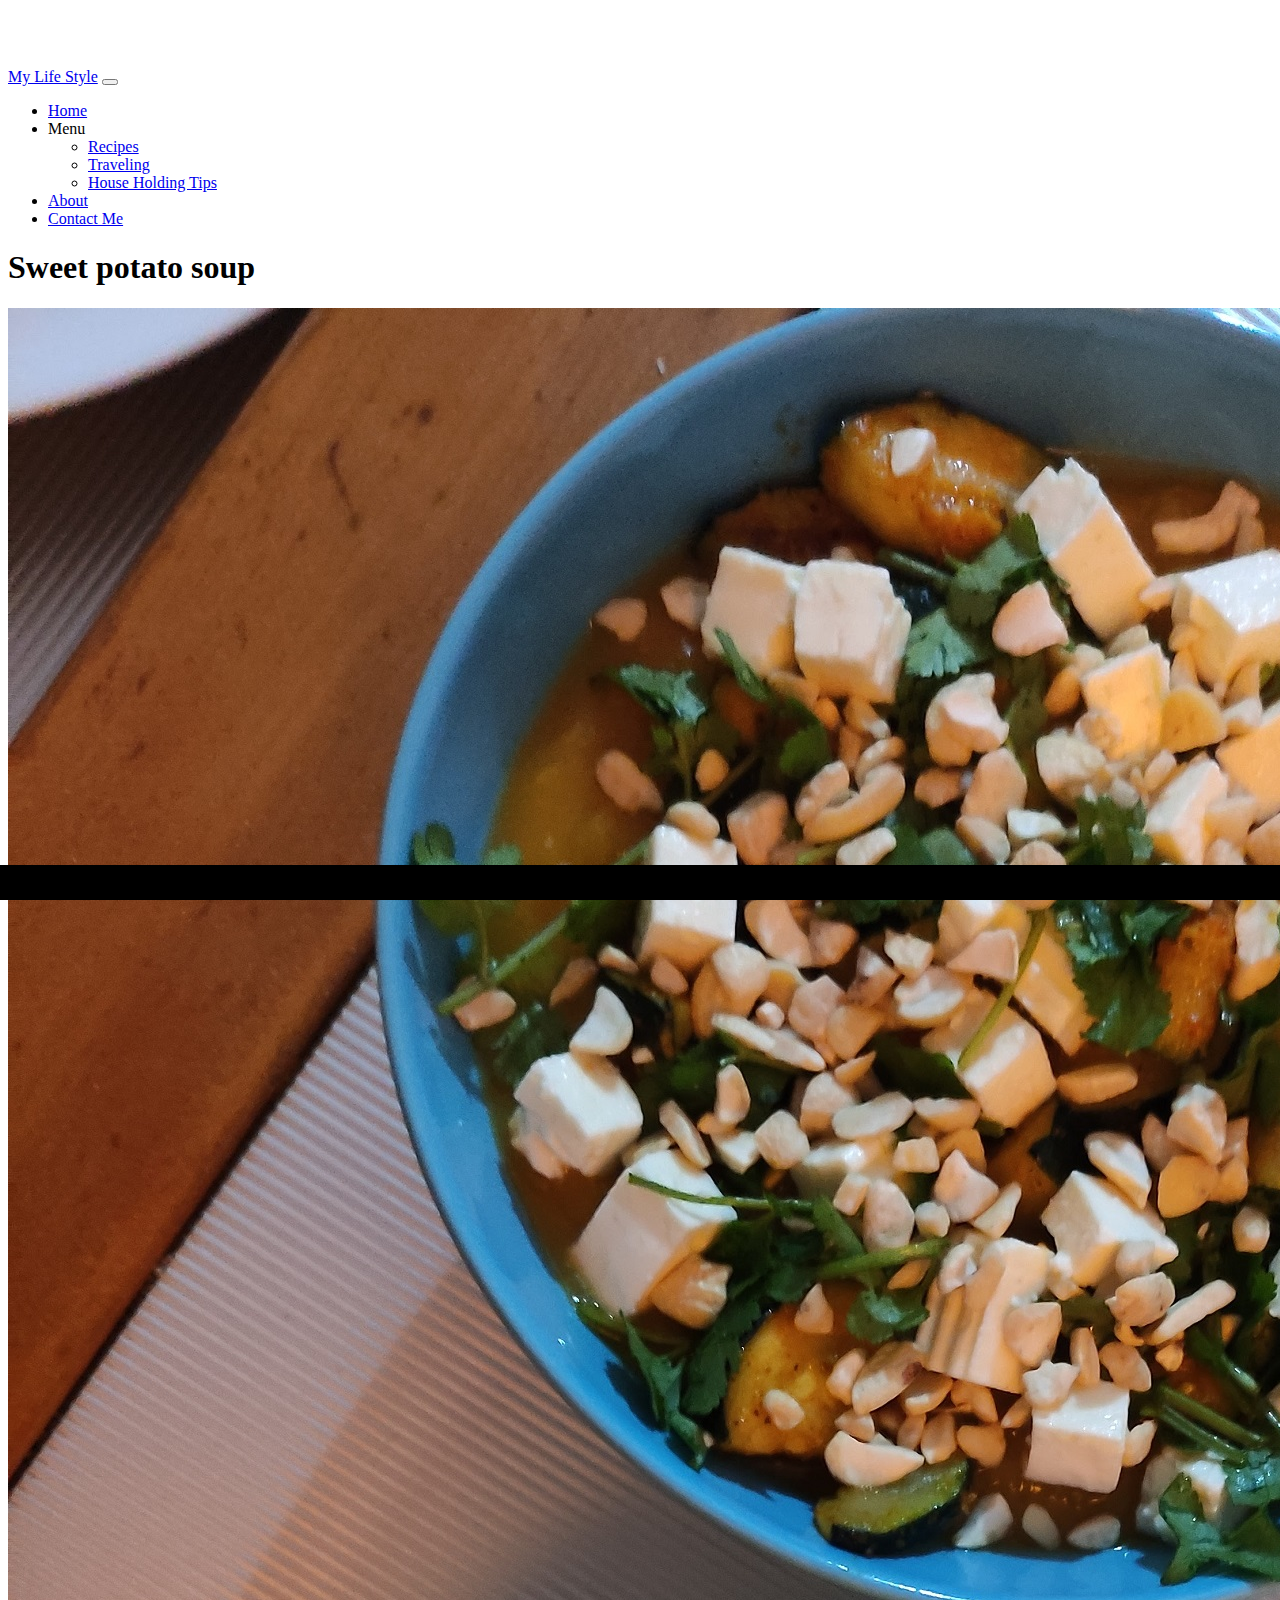
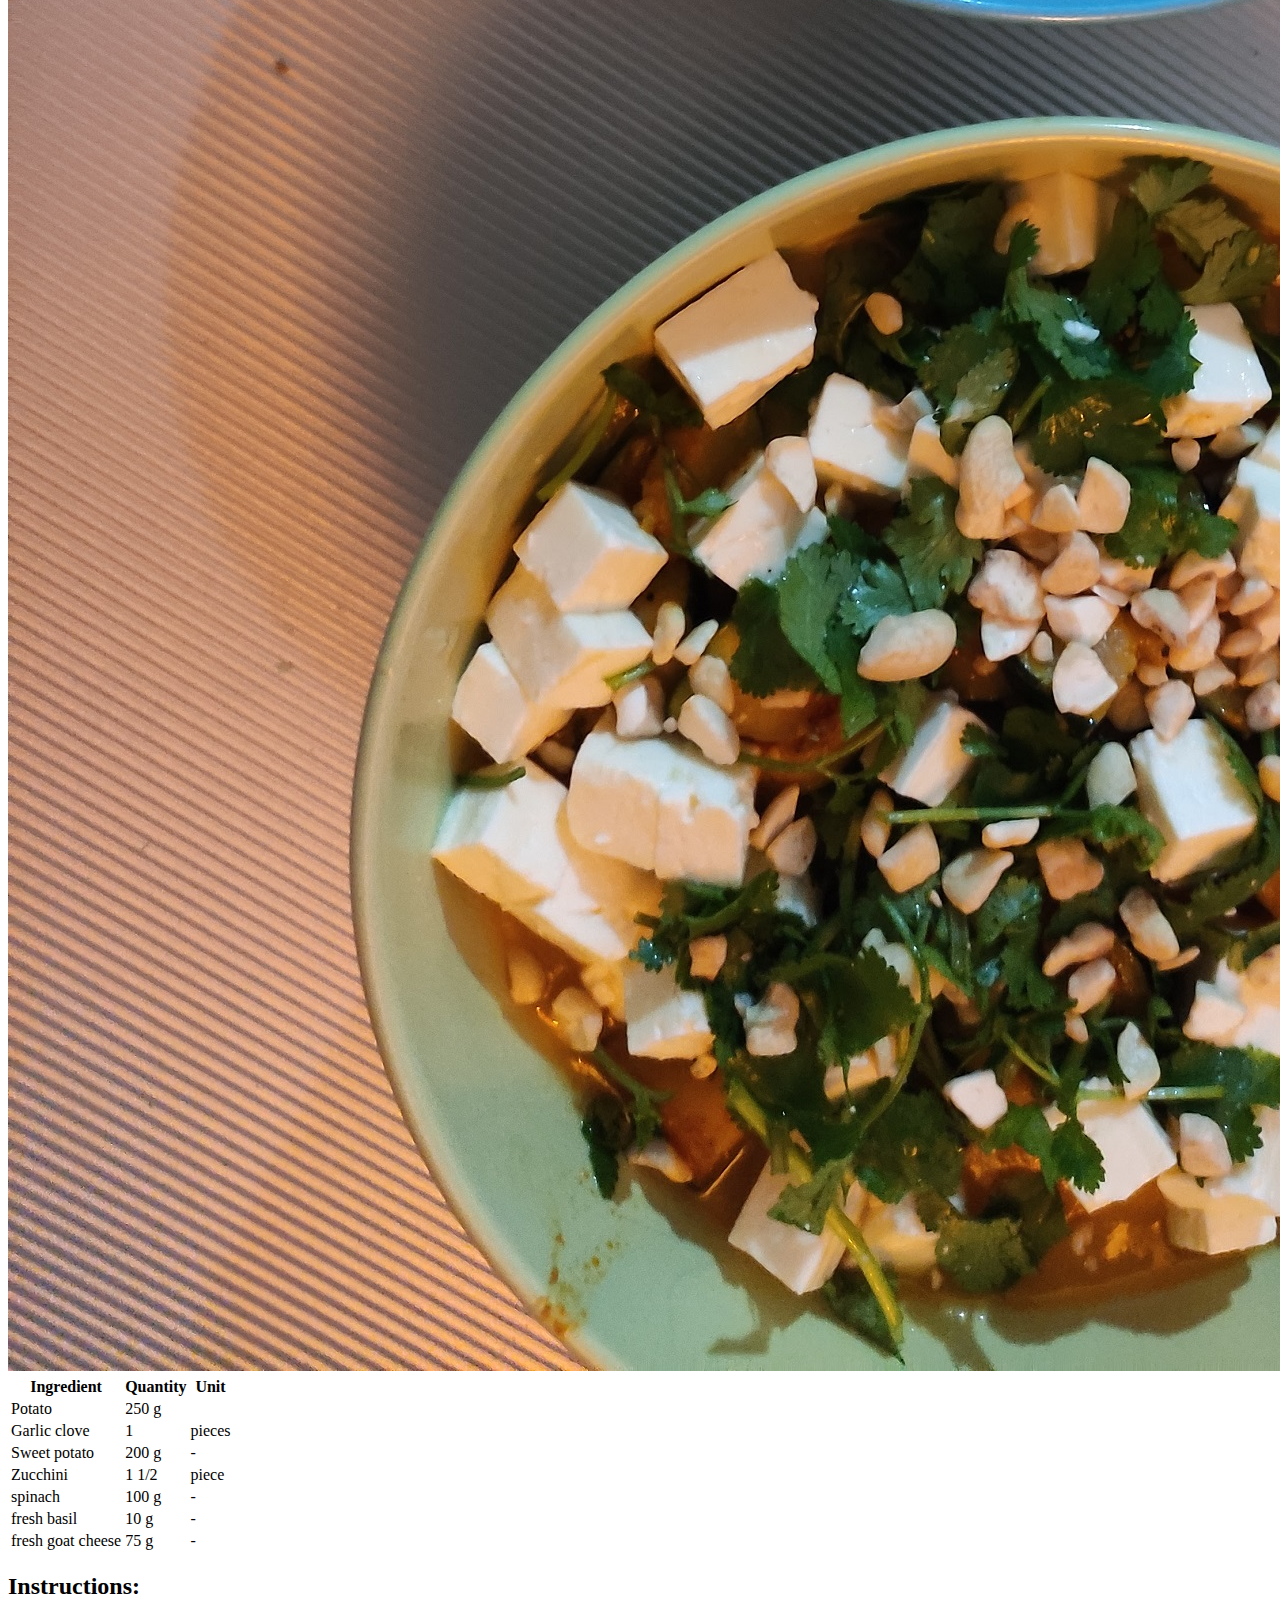
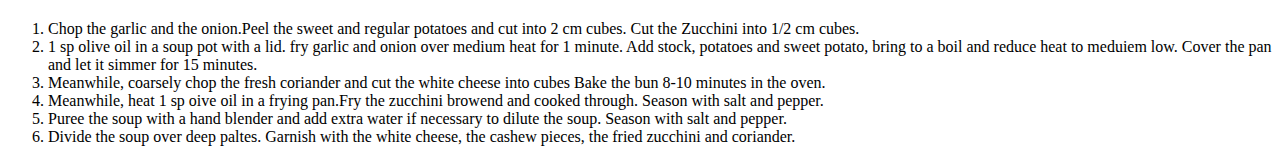
<file: sweet-potato_soup.html>
<!DOCTYPE html>
<html lang="en">
<head>
    <meta charset="UTF-8">
    <meta name="viewport" content="width=device-width, initial-scale=1.0">
    <meta http-equiv="X-UA-Compatible" content="ie=edge">
    <link href="https://cdn.jsdelivr.net/npm/bootstrap@5.3.0-alpha3/dist/css/bootstrap.min.css" rel="stylesheet" integrity="sha384-KK94CHFLLe+nY2dmCWGMq91rCGa5gtU4mk92HdvYe+M/SXH301p5ILy+dN9+nJOZ" 
    crossorigin="anonymous">
    <!-- Option 1: Include in HTML -->
<link rel="stylesheet" href="https://cdn.jsdelivr.net/npm/bootstrap-icons@1.3.0/font/bootstrap-icons.css">
    <link rel="stylesheet" href="css/1.css">

    <title>Document</title>
</head>
<body class="d-flex flex-column min-vh-100">
   <!-- Navigation -->
   <header>
   <nav class="navbar navbar-expand-lg navbar-light bg-light fixed-top">
    <div class="container">
      <a class="navbar-brand" href="index.html">My Life Style</a>
      <button class="navbar-toggler" type="button" data-bs-toggle="collapse" data-bs-target="#navbarResponsive" aria-controls="navbarResponsive" aria-expanded="false" aria-label="Toggle navigation">
        <span class="navbar-toggler-icon"></span>
      </button>
      <div class="collapse navbar-collapse" id="navbarResponsive">
        <ul class="navbar-nav ms-auto">
          <li class="nav-item active">
            <a class="nav-link" href="index.html">Home</a>
          </li>
          
          <li class="nav-item dropdown">
            <a class="nav-link dropdown-toggle"  role="button" data-bs-toggle="dropdown" aria-expanded="false">Menu</a>
            <ul class="dropdown-menu">
              <li><a class="dropdown-item" href="recipes.html">Recipes</a></li>
              <li><a class="dropdown-item" href="traveling.html">Traveling</a></li>
              <li><a class="dropdown-item" href="#">House Holding Tips</a></li>
            </ul>
          </li>
          <li class="nav-item">
            <a class="nav-link" href="aboutme.html">About</a>
          </li>
          <li class="nav-item">
            <a class="nav-link" href="contactme.html">Contact Me</a>
          </li>
        </ul>
      </div>
    </div>
  </nav>
</header>
  
	<div class="container">
        <h1>Sweet potato soup</h1>
   <img src="./images/soup.jpg" alt="Recipe Image" class="img-fluid" >
   <table class="table mt-4">
    <thead class="h5">
      <tr>
        <th>Ingredient</th>
        <th>Quantity</th>
        <th>Unit</th>
      </tr>
    </thead>
    <tbody>
      <tr>
        <td>Potato</td>
        <td>250 g</td>
        <td></td>
      </tr>
      <tr>
        <td>Garlic  clove</td>
        <td>1</td>
        <td>pieces</td>
      </tr>
      <tr>
        <td>Sweet potato</td>
        <td>200 g</td>
        <td>-</td>
      </tr>
      <tr>
        <td>Zucchini</td>
        <td>1 1/2</td>
        <td>piece</td>
      </tr>
      <tr>
        <td>spinach</td>
        <td>100 g</td>
        <td>-</td>
      </tr>
      <tr>
        <td>fresh basil</td>
        <td>10 g</td>
        <td>-</td>
      </tr>
      <tr>
          <td>fresh goat cheese</td>
          <td>75 g</td>
	      <td>-</td>
      </tr>
    </tbody>
  </table>
  <h2>Instructions:</h2>
		<ol>
			<li>Chop the garlic and the onion.Peel the sweet and regular potatoes and cut into 2 cm cubes. Cut the Zucchini into 1/2 cm cubes.</li>
			<li>1 sp olive oil in a soup pot with a lid. fry garlic and onion over medium heat for 1 minute. Add stock, potatoes and sweet potato, bring to a boil and reduce heat to meduiem low. Cover the pan and let it simmer for 15 minutes. </li>
			<li>Meanwhile, coarsely chop the fresh coriander and cut the white cheese into cubes Bake the bun 8-10 minutes in the oven.</li>
            <li>Meanwhile, heat 1 sp oive oil in a frying pan.Fry the zucchini browend and cooked through. Season with salt and pepper.</li>
            <li>
                Puree the soup with a hand blender and add extra water if necessary to dilute the soup. Season with salt and pepper.
            </li>
            <li>Divide the soup over deep paltes. Garnish with the white cheese, the cashew pieces, the fried zucchini and coriander.</li>
		</ol>
	</div>
	







  <footer class="bg-dark text-light text-center p-2 position-relative mt-auto">
    <p class="lead">Copyright &copy; 2023 MyLifeStyle</p>
  </footer>
      
    <script src="https://cdn.jsdelivr.net/npm/bootstrap@5.3.0-alpha3/dist/js/bootstrap.bundle.min.js" integrity="sha384-ENjdO4Dr2bkBIFxQpeoTz1HIcje39Wm4jDKdf19U8gI4ddQ3GYNS7NTKfAdVQSZe" crossorigin="anonymous"></script>
</body>
</html>
</file>
<file: css/1.css>
body::before{
    display:block;
    content: "";
    height: 60px;
}

.carousel-item {
    height: 100vh;
    min-height: 350px;
    background: no-repeat center center scroll;
    -webkit-background-size: cover;
    -moz-background-size: cover;
    -o-background-size: cover;
    background-size: cover;
  }

  .bg-primary{
      background-color: #36244c5 !important;}


  footer p.lead {
        font-size: 0.8rem;
        line-height: 1.2;
       position: fixed;
    left: 0;
    bottom: 0;
    width: 100%;
    background-color: black;
    padding: 10px;
    margin-bottom: 0px;
    text-align: center;
      }
</file>
